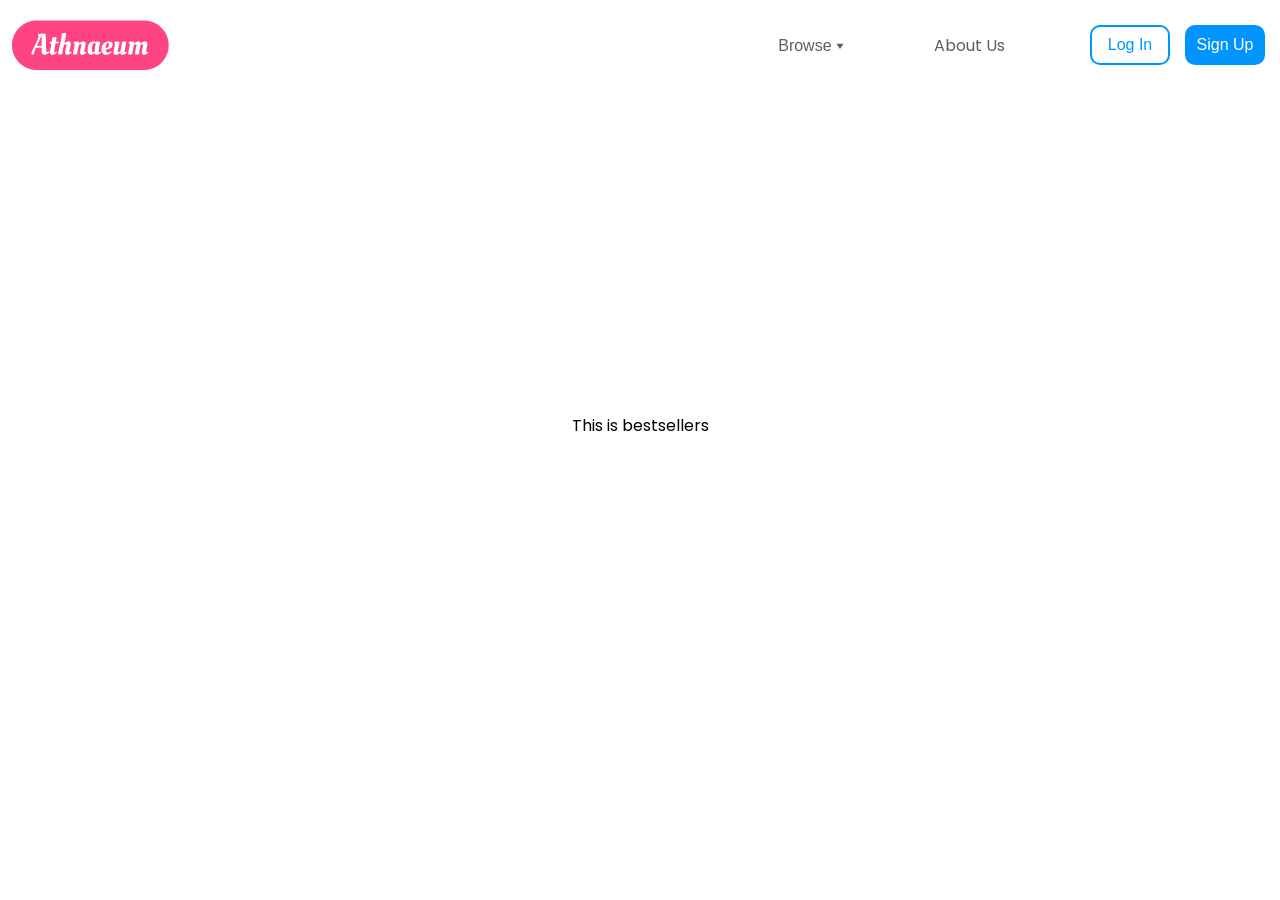
<file: src/bestsellers.html>
<!DOCTYPE html>
<html lang="en">
  <head>
    <meta charset="UTF-8" />
    <meta http-equiv="X-UA-Compatible" content="IE=edge" />
    <meta name="viewport" content="width=device-width, initial-scale=1.0" />
    <link
      rel="shortcut icon"
      href="assets/img/favicon_16.ico"
      type="image/x-icon"
    />
    <title>Bestseller Books</title>
    <link rel="stylesheet" href="css/styles.css" />
  </head>
  <body>
    <body>
      <header>
        <div class="Logo">
          <a href="index.html">
            <img id="logof" src="assets/img/favicon_160.png" alt="Logo" />
            <img id="logoc" src="assets/img/favicon_collapsed_160.png" alt="" />
          </a>
        </div>
        <nav>
          <div class="Browse">
            <button>
              Browse
              <span
                ><svg
                  width="8"
                  height="6"
                  viewBox="0 0 8 6"
                  fill="none"
                  xmlns="http://www.w3.org/2000/svg"
                >
                  <path d="M4 6L0.535898 0.75L7.4641 0.75L4 6Z" fill="#5F5F5F" />
                </svg>
              </span>
            </button>
            <ul>
              <li><a href="bestsellers.html">Bestsellers</a></li>
              <li><a href="newreleases.html">New Releases</a></li>
              <li><a href="genres.html">Genres</a></li>
            </ul>
          </div>
          <a href="#" id="aboutUs">About&nbsp;Us</a>
          <div class="Login">
            <button id="Login">Log In</button>
            <form action="">
              <label for="username">Username/Email ID:</label>
              <input type="text" name="username" required />
              <label for="password">Password:</label>
              <input type="password" name="password" required />
              <button type="submit" id="submit">Submit</button>
            </form>
          </div>
          <div class="Signup">
            <button id="Signup">Sign Up</button>
          </div>
        </nav>
      </header>
      <main><p>This is bestsellers</p></main>
  </body>
</html>
</file>
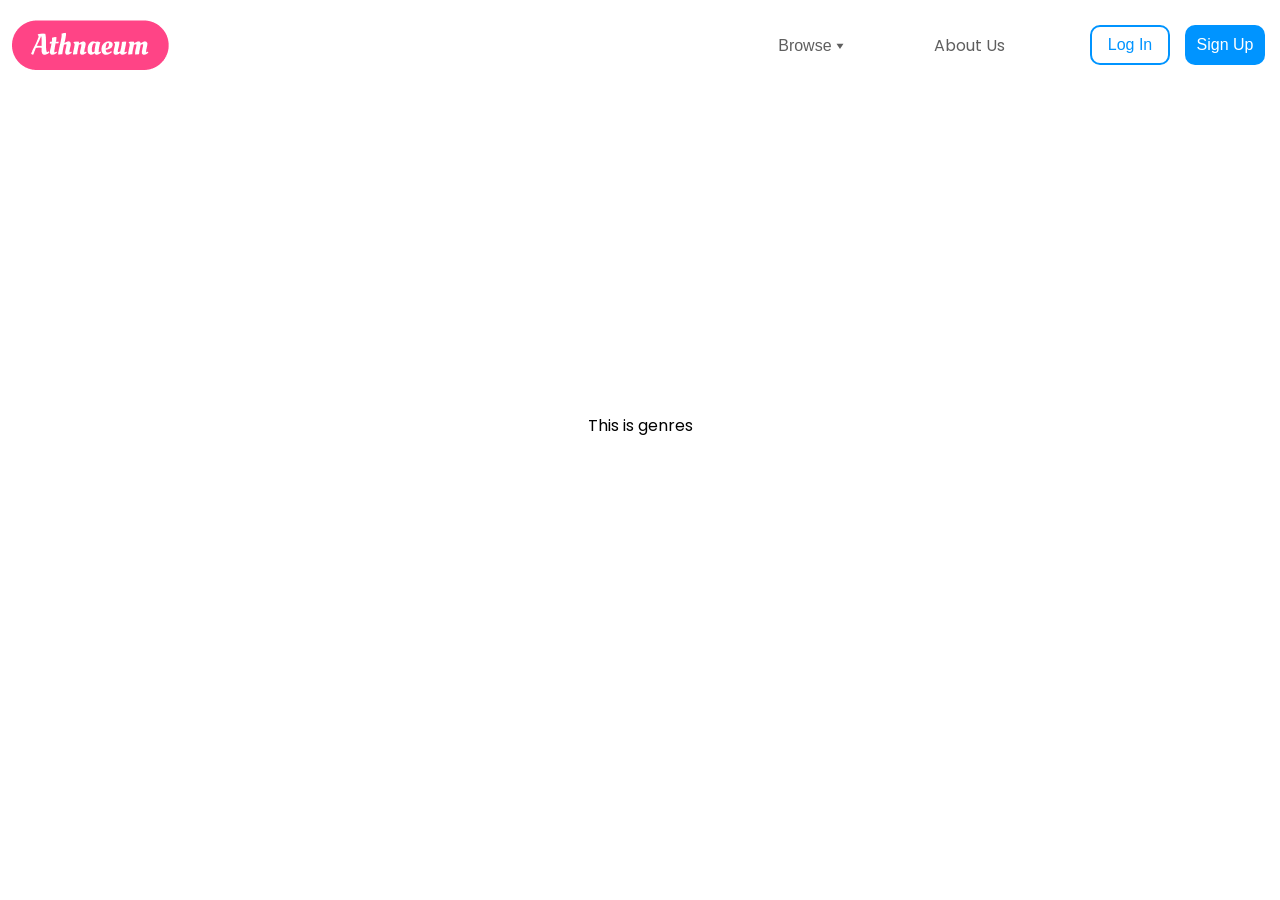
<file: src/genres.html>
<!DOCTYPE html>
<html lang="en">
  <head>
    <meta charset="UTF-8" />
    <meta http-equiv="X-UA-Compatible" content="IE=edge" />
    <meta name="viewport" content="width=device-width, initial-scale=1.0" />
    <link
      rel="shortcut icon"
      href="assets/img/favicon_16.ico"
      type="image/x-icon"
    />
    <title>Genres</title>
    <link rel="stylesheet" href="css/styles.css" />
    <script
      src="https://code.jquery.com/jquery-3.6.0.min.js"
      integrity="sha256-/xUj+3OJU5yExlq6GSYGSHk7tPXikynS7ogEvDej/m4="
      crossorigin="anonymous"></script>
  </head>
  <body>
    <body>
      <header>
        <div class="Logo">
          <a href="index.html">
            <img id="logof" src="assets/img/favicon_160.png" alt="Logo" />
            <img id="logoc" src="assets/img/favicon_collapsed_160.png" alt="" />
          </a>
        </div>
        <nav>
          <div class="Browse">
            <button>
              Browse
              <span
                ><svg
                  width="8"
                  height="6"
                  viewBox="0 0 8 6"
                  fill="none"
                  xmlns="http://www.w3.org/2000/svg"
                >
                  <path d="M4 6L0.535898 0.75L7.4641 0.75L4 6Z" fill="#5F5F5F" />
                </svg>
              </span>
            </button>
            <ul>
              <li><a href="bestsellers.html">Bestsellers</a></li>
              <li><a href="newreleases.html">New Releases</a></li>
              <li><a href="#">Genres</a></li>
            </ul>
          </div>
          <a href="#" id="aboutUs">About&nbsp;Us</a>
          <div class="Login">
            <button id="Login">Log In</button>
            <form action="">
              <label for="username">Username/Email ID:</label>
              <input type="text" name="username" required />
              <label for="password">Password:</label>
              <input type="password" name="password" required />
              <button type="submit" id="submit">Submit</button>
            </form>
          </div>
          <div class="Signup">
            <button id="Signup">Sign Up</button>
          </div>
        </nav>
      </header>
      <main>
        <p>This is genres</p>
      </main>
  </body>
</html>
</file>
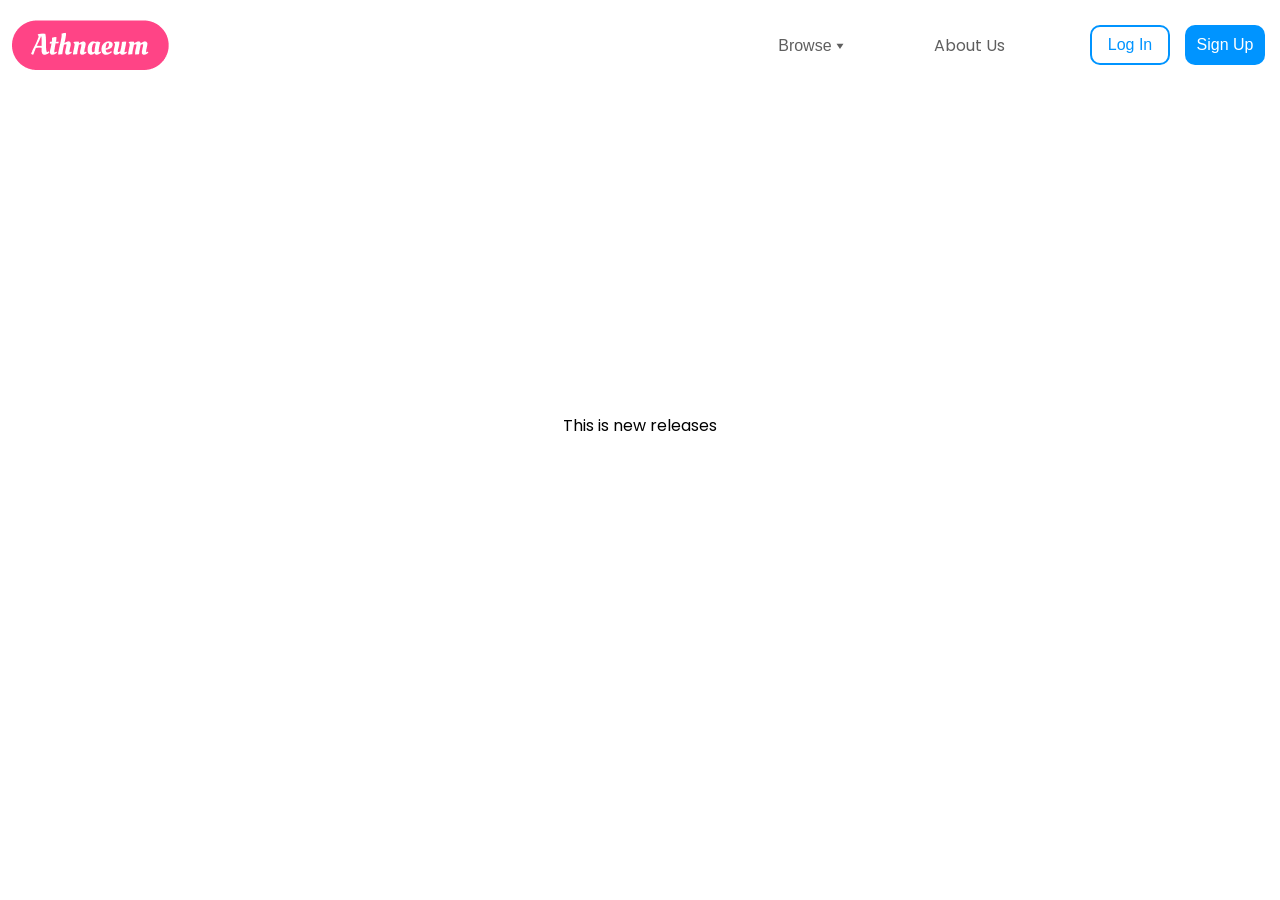
<file: src/newreleases.html>
<!DOCTYPE html>
<html lang="en">
  <head>
    <meta charset="UTF-8" />
    <meta http-equiv="X-UA-Compatible" content="IE=edge" />
    <meta name="viewport" content="width=device-width, initial-scale=1.0" />
    <link
      rel="shortcut icon"
      href="assets/img/favicon_16.ico"
      type="image/x-icon"
    />
    <title>Newly Released Books</title>
    <link rel="stylesheet" href="css/styles.css" />
  </head>
  <body>
    <body>
      <header>
        <div class="Logo">
          <a href="index.html">
            <img id="logof" src="assets/img/favicon_160.png" alt="Logo" />
            <img id="logoc" src="assets/img/favicon_collapsed_160.png" alt="" />
          </a>
        </div>
        <nav>
          <div class="Browse">
            <button>
              Browse
              <span
                ><svg
                  width="8"
                  height="6"
                  viewBox="0 0 8 6"
                  fill="none"
                  xmlns="http://www.w3.org/2000/svg"
                >
                  <path d="M4 6L0.535898 0.75L7.4641 0.75L4 6Z" fill="#5F5F5F" />
                </svg>
              </span>
            </button>
            <ul>
              <li><a href="bestsellers.html">Bestsellers</a></li>
              <li><a href="newreleases.html">New Releases</a></li>
              <li><a href="genres.html">Genres</a></li>
            </ul>
          </div>
          <a href="#" id="aboutUs">About&nbsp;Us</a>
          <div class="Login">
            <button id="Login">Log In</button>
            <form action="">
              <label for="username">Username/Email ID:</label>
              <input type="text" name="username" required />
              <label for="password">Password:</label>
              <input type="password" name="password" required />
              <button type="submit" id="submit">Submit</button>
            </form>
          </div>
          <div class="Signup">
            <button id="Signup">Sign Up</button>
          </div>
        </nav>
      </header>
      <main><p>This is new releases</p></main>
  </body>
</html>
</file>
<file: src/css/styles.css>
@import url("https://fonts.googleapis.com/css2?family=Poppins&display=swap");

:root {
  --grey: #5f5f5f;
  --blue0: #0095ffa9;
  --blue: #0094ff;
  --blue1: #007bd3;
  --shadow1: #c3c7d97a;
  --shadow2: #eeeeee;
  --shadow3: #d8d9da60;
  --shadow4: rgb(156, 156, 156);
}

* {
  margin: 0;
  padding: 0;
  box-sizing: border-box;
}

body {
  font-family: "Poppins", sans-serif;
}

header {
  background-color: white;
  display: flex;
  align-items: center;
  width: 100%;
  height: 10vh;
  margin: auto;
  position: fixed;
  top: 0px;
}

.Logo,
nav {
  display: flex;
}

.Logo {
  flex: 1;
  padding: 10px;
}

#logoc {
  display: none;
}

nav {
  flex: 4;
  justify-content: flex-end;
  align-items: center;
  position: relative;
}

button {
  border: none;
  background: none;
  cursor: pointer;
}

.Browse button,
#aboutUs {
  margin: 0px 45px;
  text-decoration: none;
  color: var(--grey);
  font-size: 16px;
}

#aboutUs {
  margin-right: 70px;
}

.Browse span {
  position: relative;
  bottom: 2px;
}

.Browse li {
  /* cursor: pointer; */
  padding: 18px;
}

.Browse li:hover {
  height: 100%;
  width: 100%;
  background-color: var(--shadow3);
  border-radius: 1rem;
}

.Browse li a {
  text-decoration: none;
  color: black;
}

.Browse ul {
  background: white;
  border: 2px solid var(--shadow2);
  font-size: 14px;
  position: absolute;
  list-style-type: none;
  margin-left: 1.5em;
  margin-top: 10px;
  border-radius: 1rem;
  opacity: 0;
  visibility: hidden;
  transform: translateY(-10px);
  transition: all 0.3s ease;
}

.Browse button:focus-within + ul {
  opacity: initial;
  visibility: visible;
  transform: translateY(0px);
}

#Login,
#Signup {
  margin: 0px 15px 0px 0px;
  width: 80px;
  height: 40px;
  font-size: 16px;
  border-radius: 10px;
}

#Login {
  margin-left: 15px;
  color: var(--blue);
  border: 2.5px solid var(--blue);
}

#Signup {
  color: white;
  background: var(--blue);
}

#Login:hover {
  background: var(--shadow2);
}

#Signup:hover {
  background: var(--blue1);
}

.Login form {
  background: white;
  height: 150px;
  position: absolute;
  display: flex;
  flex-direction: column;
  justify-content: space-evenly;
  align-items: center;
  font-size: 12px;
  margin-top: 10px;
  padding: 15px;
  border-radius: 1rem;
  border: 2px solid var(--shadow2);
  opacity: 0;
  visibility: hidden;
}

.Login form input {
  border-radius: 0.5rem;
  border: 2px solid var(--shadow1);
  padding-left: 6px;
}

.Login form input:focus {
  outline: none;
}

#submit {
  color: white;
  font-size: 12px;
  font-weight: bold;
  background: var(--blue);
  border-radius: 0.3rem;
  padding: 7px;
  margin-top: 12px;
  width: 60px;
}

.Login #Login:focus + form {
  opacity: 100%;
  visibility: visible;
  pointer-events: all;
}

main {
  height: 50vh;
  margin: 200px 20px 0px 20px;
  display: flex;
  justify-content: center;
  align-items: center;
}

/* Main Page */

.search-container {
  width: 40vw;
  height: 50px;
  border: 2.5px solid var(--shadow1);
  box-shadow: 0px 5px 15px 1.5px rgba(187, 187, 187, 0.25);
  border-radius: 9px;
  display: flex;
  overflow: hidden;
}

#search {
  width: 1em;
  height: 100%;
  flex: 1;
  border: none;
  padding-left: 15px;
  font-size: 15.5px;
}

#search:focus {
  outline: none;
}

#search::-webkit-search-cancel-button {
  margin: 10px 10px 10px 8px;
}

::placeholder {
  color: var(--blue0);
}

.searchIcon {
  height: 50px;
  width: 50px;
  position: relative;
}

#sico {
  position: absolute;
  top: 26%;
  left: 30%;
}

.searchIcon:hover {
  background: var(--shadow2);
}

#book-lover {
  height: auto;
  width: 40vw;
  padding-left: 100px;
}

/* Genres */

/* .GenreContainer {
  width: 96%;
  height: 60vh;
  position: absolute;
  top: 100px;
  display: flex;
  flex-direction: column;
  align-items: center;
  z-index: -1;
}

h1 {
  font-size: 28px;
  color: var(--grey);
}

h2 {
  font-size: 18px;
  color: var(--shadow4);
  font-weight: normal;
  margin-bottom: 20px;
}

.CardBox {
  flex: 8;
  display: flex;
  justify-content: center;
  flex-wrap: wrap;
}

.box {
  font-size: 18px;
  height: 200px;
  width: 200px;
  margin: 0px 0px 18px 18px;
  border-radius: 1rem;
  background-color: gold;
  display: flex;
  justify-content: center;
  align-items: center;
}

.CardBox button:hover {
  background: var(--shadow3);
} */

footer {
  display: flex;
  justify-content: flex-end;
  position: relative;
  top: 21vh;
}

footer p {
  background-color: rosybrown;
  padding: 10px;
}

/* Large Screen */
@media screen and (min-width: 600px) {
}

/* Small Screen */
@media screen and (max-width: 760px) {
  #logof {
    display: none;
  }

  #logoc {
    display: block;
  }

  .Browse button,
  #aboutUs {
    margin: 0px 10px;
  }

  .Browse ul {
    margin-left: -0.5rem;
  }

  /* .GenreContainer {
    height: 60vh;
  }

  .box {
    font-size: 15px;
    height: 100px;
    width: 100px;
    margin-left: 14px;
  } */

  .search-container {
    width: 60vw;
  }

  #book-lover {
    display: none;
  }
}
</file>
